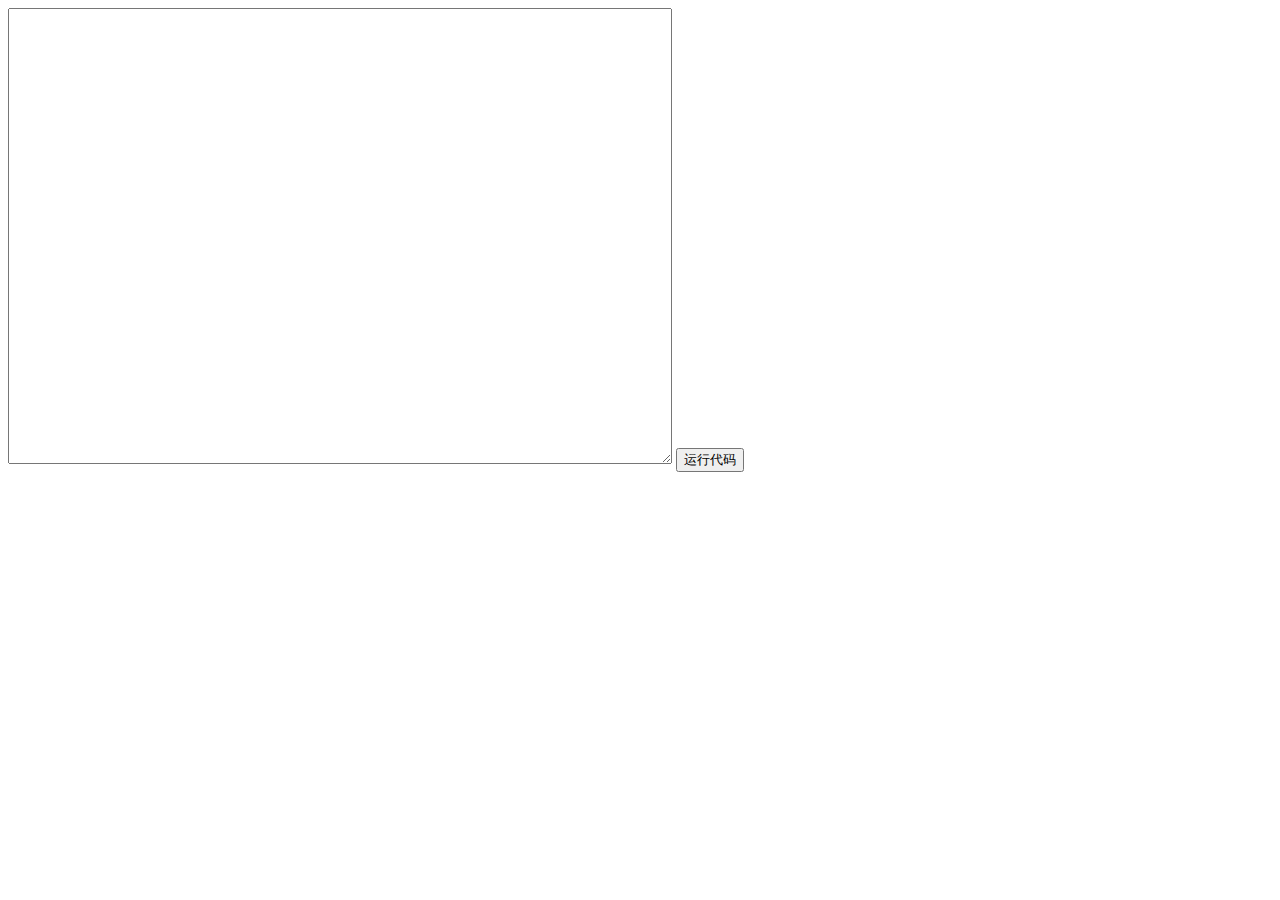
<file: runcode.html>
<!DOCTYPE html>
<html>
<head            >
    <meta charset="UTF-8">
    <title></title>
</head>
<script type="text/javascript">
function test(){
    var temp = document.script.tester.value;
    var testwin = open("","测试代码","statue=no,resizable=yes,scrollbars=yes,menubar=no,resizable=no,toolbar=no,location=yes,height=768,width=1366,top=20,left=5");
    testwin.document.open();
    testwin.document.write(temp);
    testwin.document.close();
}
</script>
<body>
<form name="script">
    <textarea name="tester" rows="30" cols="80" wrap="0ff"></textarea>
    <input type="button" value="运行代码" onclick="test()" />
</form>
</body>
</html>
</file>
